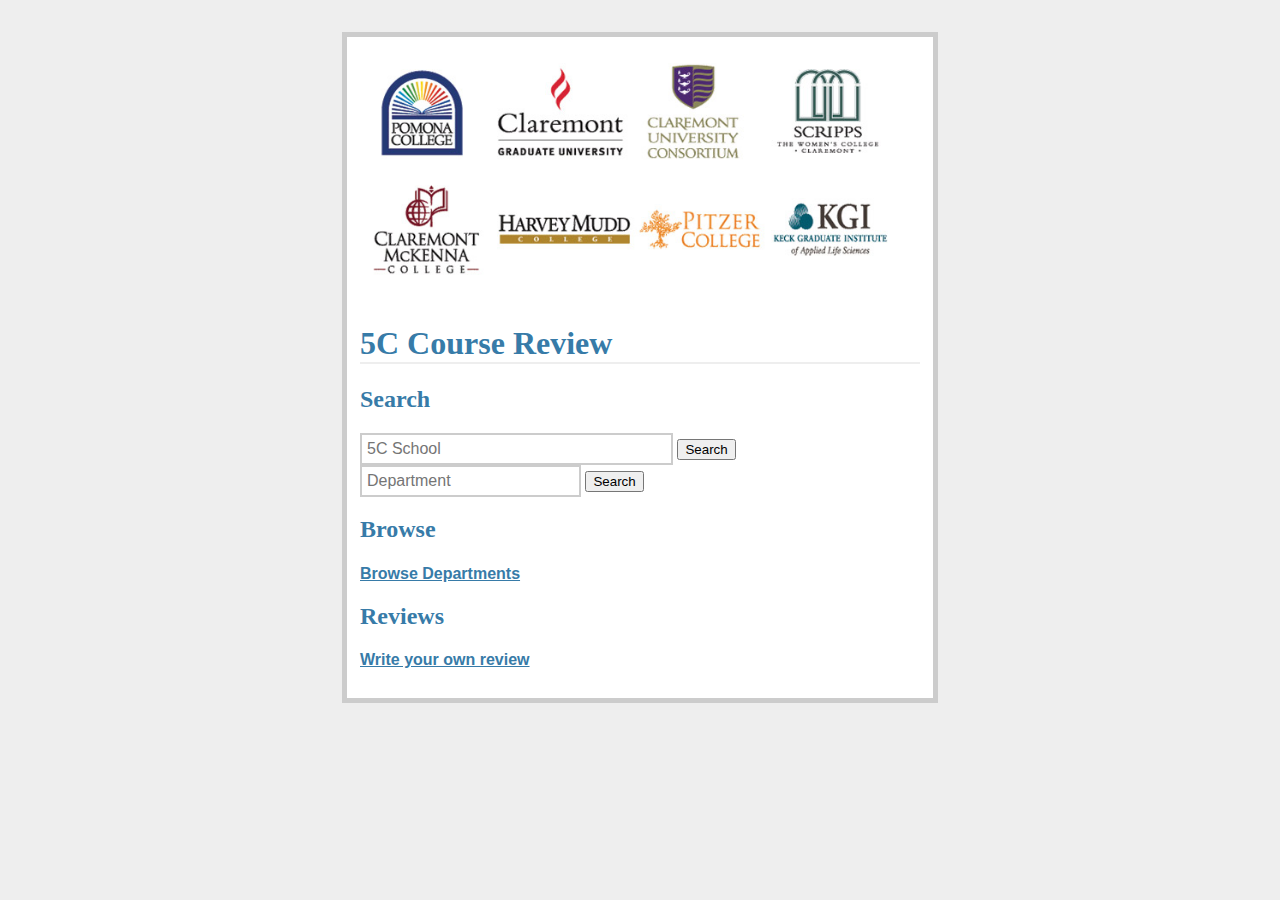
<file: templates/index.html>
<!doctype html>
<html>
<head>
    <title>5C Course Review</title>
    <link rel="stylesheet" type="text/css" href="../static/styles.css"/>
</head>
<body>
<div class="page">

    <img width='550px' height='250px' src="../static/ClaremontConsort.jpg" />

    <h1>5C Course Review</h1>
                
    <h2>Search</h2>
    <form action="/results" method="POST" class="search-box">
        <input type="text" size="30" placeholder="5C School" name="term">
        <input type="submit" value="Search">
    <form action="/results" method="POST" class="search-box">
        <input type="text" size="20" placeholder="Department" name="location">
        <input type="submit" value="Search">
    </form>

    <h2>Browse</h2>
    <ul class='entries'>

        <li>
            <div>
                <h4 class='entry-title'><a href="http://www.yelp.com/biz/aruffos-italian-cuisine-claremont">Browse Departments</a></h4>
    <h2>Reviews</h2>
    <ul class='entries'>

        <li>
            <div>
                <h4 class='entry-title'><a href="/write">Write your own review</a></h4>
        
            </div>
        </li>
    </ul>

</div>
</body>
</html>
</file>
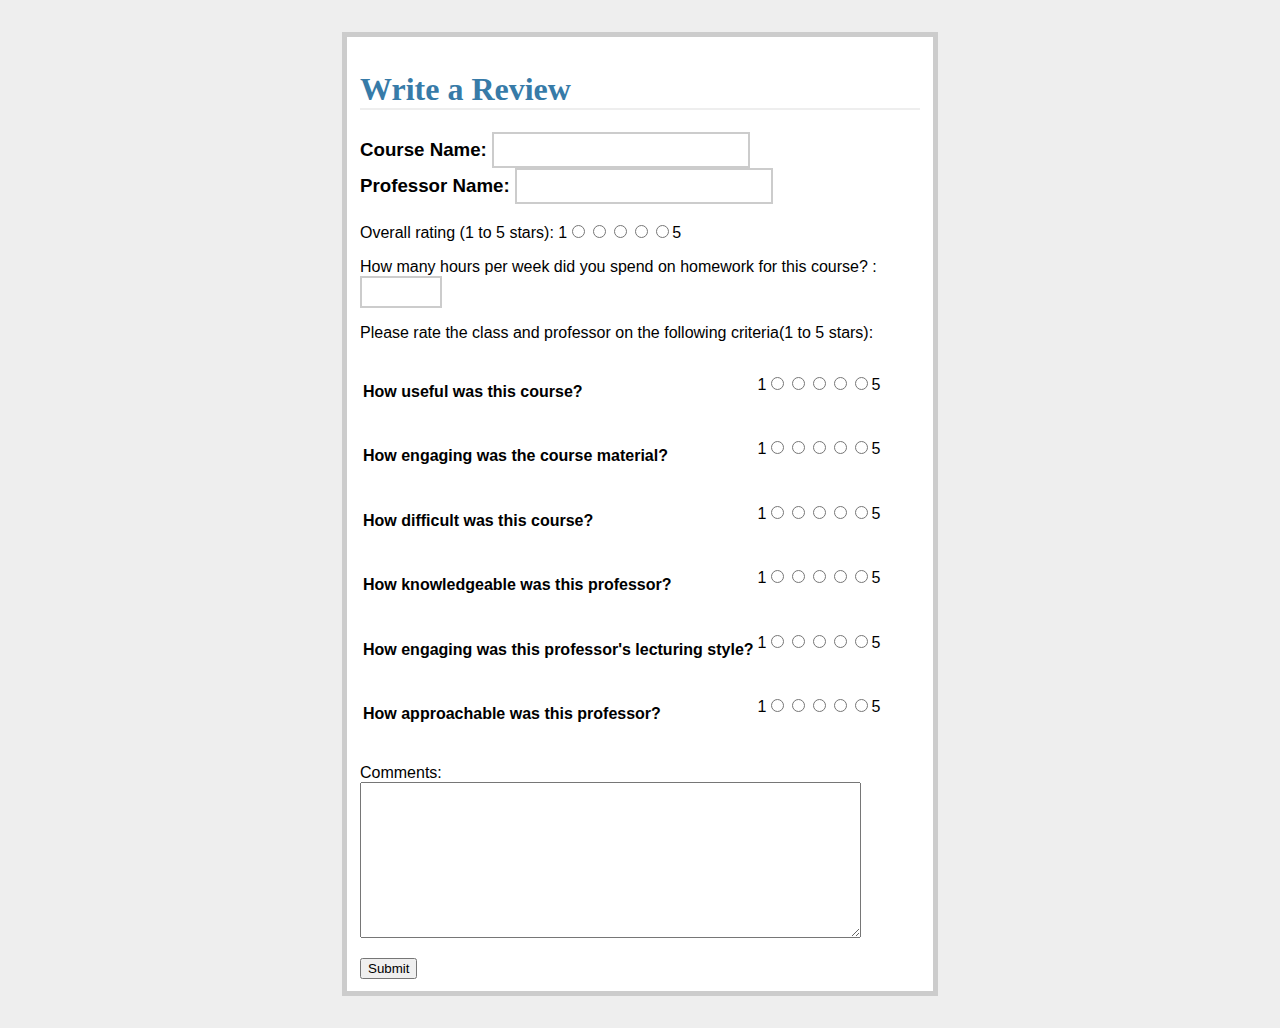
<file: templates/enterReviews.html>
<!doctype html>
<html>
<head>
	<title>5cCourseReviews</title>
	<link rel="stylesheet" type="text/css" href="../static/reviewStyle.css">
</head>
<body>
	<div class="page">
		<h1>Write a Review</h1>
		<h3>Course Name: <input type="text" size = "20" name = "course_name"/></br>
		Professor Name: <input type="text" size = "20" name = "prof_name"/></h3>
		<form action="/save" method="POST">
			<p>Overall rating (1 to 5 stars): 1<input type="radio" name="overall" value="1" /><input type="radio" name="overall" value="2" /><input type="radio" name="overall" value="3" /><input type="radio" name="overall" value="4" /><input type="radio" name="overall" value="5" />5</p>


			<p>How many hours per week did you spend on homework for this course? : <input type="text" size="5" name="time_spent"></p>
			<p>Please rate the class and professor on the following criteria(1 to 5 stars):</p>
			<table>
				<tr>
				<td><h4>How useful was this course?<h4/></td>
				<td>1<input type="radio" name="q1" value="1" /><input type="radio" name="q1" value="2" /><input type="radio" name="q1" value="3" /><input type="radio" name="q1" value="4" /><input type="radio" name="q1" value="5" />5</p></td>
				</tr>
				<tr>
				<td><h4>How engaging was the course material?<h4/></td>
				<td>1<input type="radio" name="q2" value="1" /><input type="radio" name="q2" value="2" /><input type="radio" name="q2" value="3" /><input type="radio" name="q2" value="4" /><input type="radio" name="q2" value="5" />5</p></td>
				</tr>
				<tr>
				<td><h4>How difficult was this course?<h4/></td>
				<td>1<input type="radio" name="q3" value="1" /><input type="radio" name="q3" value="2" /><input type="radio" name="q3" value="3" /><input type="radio" name="q3" value="4" /><input type="radio" name="q3" value="5" />5</p></td>
				</tr>
				<tr>
				<td><h4>How knowledgeable was this professor?<h4/></td>
				<td>1<input type="radio" name="q4" value="1" /><input type="radio" name="q4" value="2" /><input type="radio" name="q4" value="3" /><input type="radio" name="q4" value="4" /><input type="radio" name="q4" value="5" />5</p></td>
				</tr>
				<tr>
				<td><h4>How engaging was this professor's lecturing style?<h4/></td>
				<td>1<input type="radio" name="q5" value="1" /><input type="radio" name="q5" value="2" /><input type="radio" name="q5" value="3" /><input type="radio" name="q5" value="4" /><input type="radio" name="q5" value="5" />5</p></td>
				</tr>
				<tr>
				<td><h4>How approachable was this professor?<h4/></td>
				<td>1<input type="radio" name="q6" value="1" /><input type="radio" name="q6" value="2" /><input type="radio" name="q6" value="3" /><input type="radio" name="q6" value="4" /><input type="radio" name="q6" value="5" />5</p></td>
				</tr>
			</table>

			<p>Comments:<br/>
			<textarea name="comments" rows="10" cols="60"></textarea></p>

		<input type="submit" size="30" name="submit_button" value="Submit"/> 
	</form>

	</div>
</body>
</html>
</file>
<file: static/styles.css>
body {
    font-family: 'Helvetica';
    background: #eee;
}

a, h1, h2 {
    color: #377BA8;
}

h1 {
    font-family: 'Georgia';
    border-bottom: 2px solid #eee;
}

h2 {
    font-family: 'Georgia';
    font-size: 1.5em;
}

input[type=text] {
    border: 2px solid #ccc;
    padding: 5px;
    font-size: 1em; 
}

.page {
   margin: 2em auto;
   width: 35em;
   border: 5px solid #ccc;
   padding: 0.8em;
   background: white;
}

.entries {
    list-style: none;
    margin-left: 0;
    padding-left: 0;
}

.entry-title {
    margin-bottom: 0;
}

.entry-info {
    margin-top: 0; 
}
</file>
<file: static/reviewStyle.css>
body {
    font-family: 'Helvetica';
    background: #eee;
}

a, h1, h2 {
    color: #377BA8;
}

h1 {
    font-family: 'Georgia';
    border-bottom: 2px solid #eee;
}

h2 {
    font-family: 'Georgia';
    font-size: 1.5em;
}

input[type=text] {
    border: 2px solid #ccc;
    padding: 5px;
    font-size: 1em; 
}

.page {
   margin: 2em auto;
   width: 35em;
   border: 5px solid #ccc;
   padding: 0.8em;
   background: white;
}

.entries {
    list-style: none;
    margin-left: 0;
    padding-left: 0;
}

.entry-title {
    margin-bottom: 0;
}

.entry-info {
    margin-top: 0; 
}
</file>
